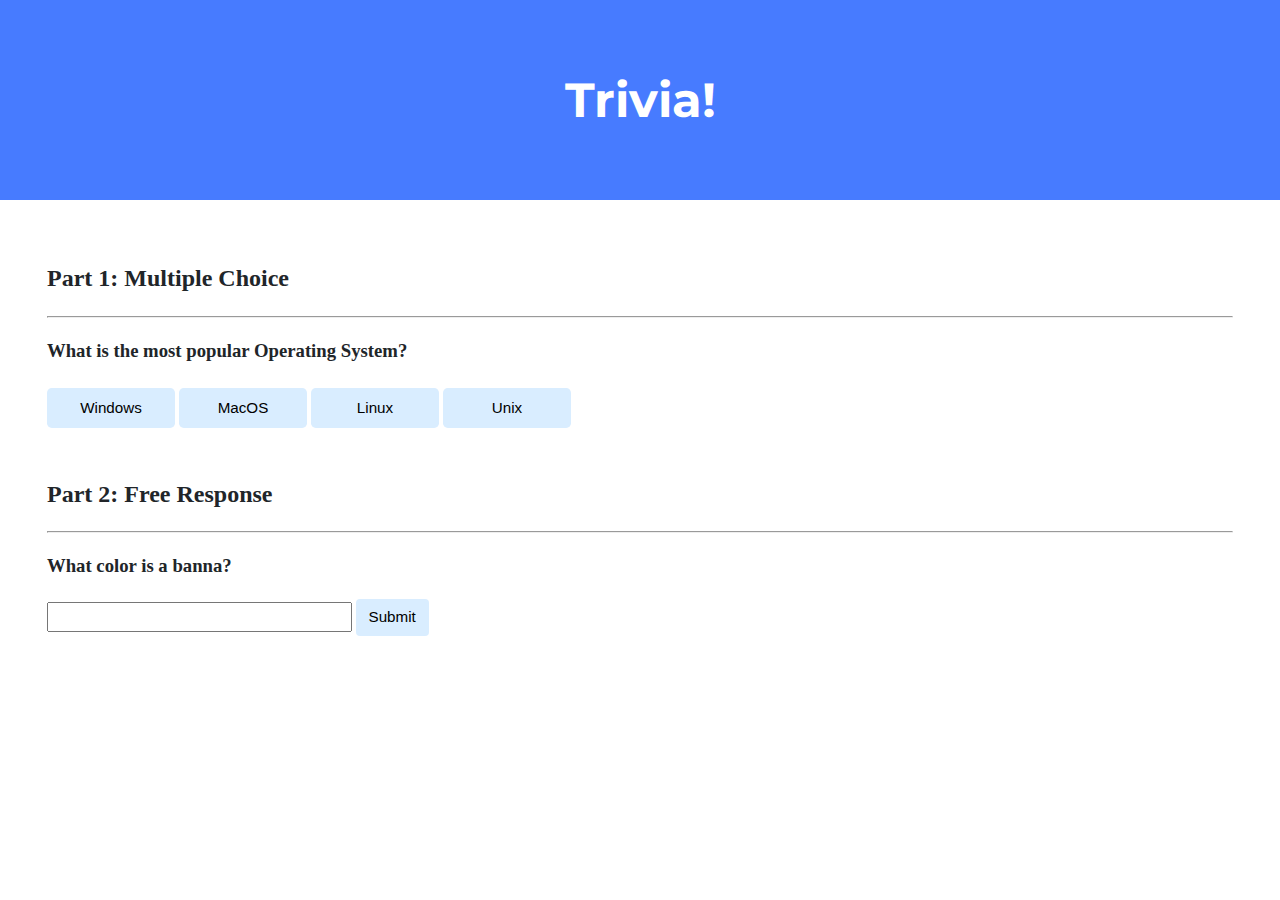
<file: week8/trivia/index.html>
<!DOCTYPE html>

<html lang="en">

<head>
  <link href="https://fonts.googleapis.com/css2?family=Montserrat:wght@500&display=swap" rel="stylesheet">
  <link href="styles.css" rel="stylesheet">
  <title>Trivia!</title>
</head>

<body>
  <div class="header">
    <h1>Trivia!</h1>
  </div>

  <div class="container">
    <div class="section">
      <h2>Part 1: Multiple Choice </h2>
      <hr>
      <!-- TODO: Add multiple choice question here -->
      <h3> What is the most popular Operating System?</h3>
      <ul>
        <li>
          <input class="choiceB" type="button" id="WindowsButton" value="Windows">
        </li>
        <li>
          <input class="choiceB" type="button" id="MacOSButton" value="MacOS">
        </li>
        <li>
          <input class="choiceB" type="button" id="LinuxButton" value="Linux">
        </li>
        <li>
          <input class="choiceB" type="button" id="UnixButton" value="Unix">
        </li>
      </ul>
    </div>

    <div class="section">
      <h2>Part 2: Free Response</h2>
      <hr>
      <!-- TODO: Add free response question here -->
      <form action="">
        <h3>What color is a banna?</h3>
        <input type="text" id="anwser" name="">
        <input type="submit" value="Submit">
      </form>
    </div>
  </div>
  <script>
    // TODO: Add code to check answers to questions
    function bannaColor() {
      let answer = document.querySelector('#anwser').value;
      if (answer == 'yellow') {
        alert('Your Correct! banna is Indeed ' + answer);
      } else {
        alert('Your Correct! banna is not ' + answer);
      }
    }

    function checkAnwser(event) {
      if (event.target.id == 'WindowsButton') {
        alert('Your Correct!');
      } else {
        alert("That's Incorrect!");
      }
    }

    document.querySelector('form').addEventListener('submit', bannaColor);
    document.querySelector('#WindowsButton').addEventListener('click', checkAnwser);
    document.querySelector('#MacOSButton').addEventListener('click', checkAnwser);
    document.querySelector('#LinuxButton').addEventListener('click', checkAnwser);
    document.querySelector('#UnixButton').addEventListener('click', checkAnwser);
  </script>
</body>

</html>
</file>
<file: week8/trivia/styles.css>
body {
    background-color: #fff;
    color: #212529;
    font-size: 1rem;
    font-weight: 400;
    line-height: 1.5;
    margin: 0;
    text-align: left;
}

.container {
    margin-left: auto;
    margin-right: auto;
    padding-left: 15px;
    padding-right: 15px;
}

.header {
    background-color: #477bff;
    color: #fff;
    margin-bottom: 2rem;
    padding: 2rem 1rem;
    text-align: center;
}

.section {
    padding: 0.5rem 2rem 1rem 2rem;
}

.section:hover {
    background-color: #f5f5f5;
    transition: color 2s ease-in-out, background-color 0.15s ease-in-out;
}

.choiceB
{
  background-color: #d9edff;
  line-height: 1.75;
  border-radius: 0.30rem;
  font-size: 0.95rem;
  border: 1px solid transparent;
  padding: 0.375rem 0.75rem;;
  width: 8rem;
}
.choiceB:hover
{
  background-color: #cbe2ff;
}
ul{
  line-height: 3.0rem;
  list-style-type: none;
  margin: 0;
  padding: 0;
}
li {
  display: inline-block;
  width:8rem;
}


h1 {
    font-family: 'Montserrat', sans-serif;
    font-size: 48px;
}

button, input[type="submit"] {
    background-color: #d9edff;
    border: 1px solid transparent;
    border-radius: 0.25rem;
    font-size: 0.95rem;
    font-weight: 400;
    line-height: 1.5;
    padding: 0.375rem 0.75rem;
    text-align: center;
    transition: color 0.15s ease-in-out, background-color 0.15s ease-in-out, border-color 0.15s ease-in-out, box-shadow 0.15s ease-in-out;
    vertical-align: middle;
}


input[type="text"] {
    line-height: 1.8;
    width: 25%;
}

input[type="text"]:hover {
    background-color: #f5f5f5;
    transition: color 2s ease-in-out, background-color 0.15s ease-in-out;
}
</file>
